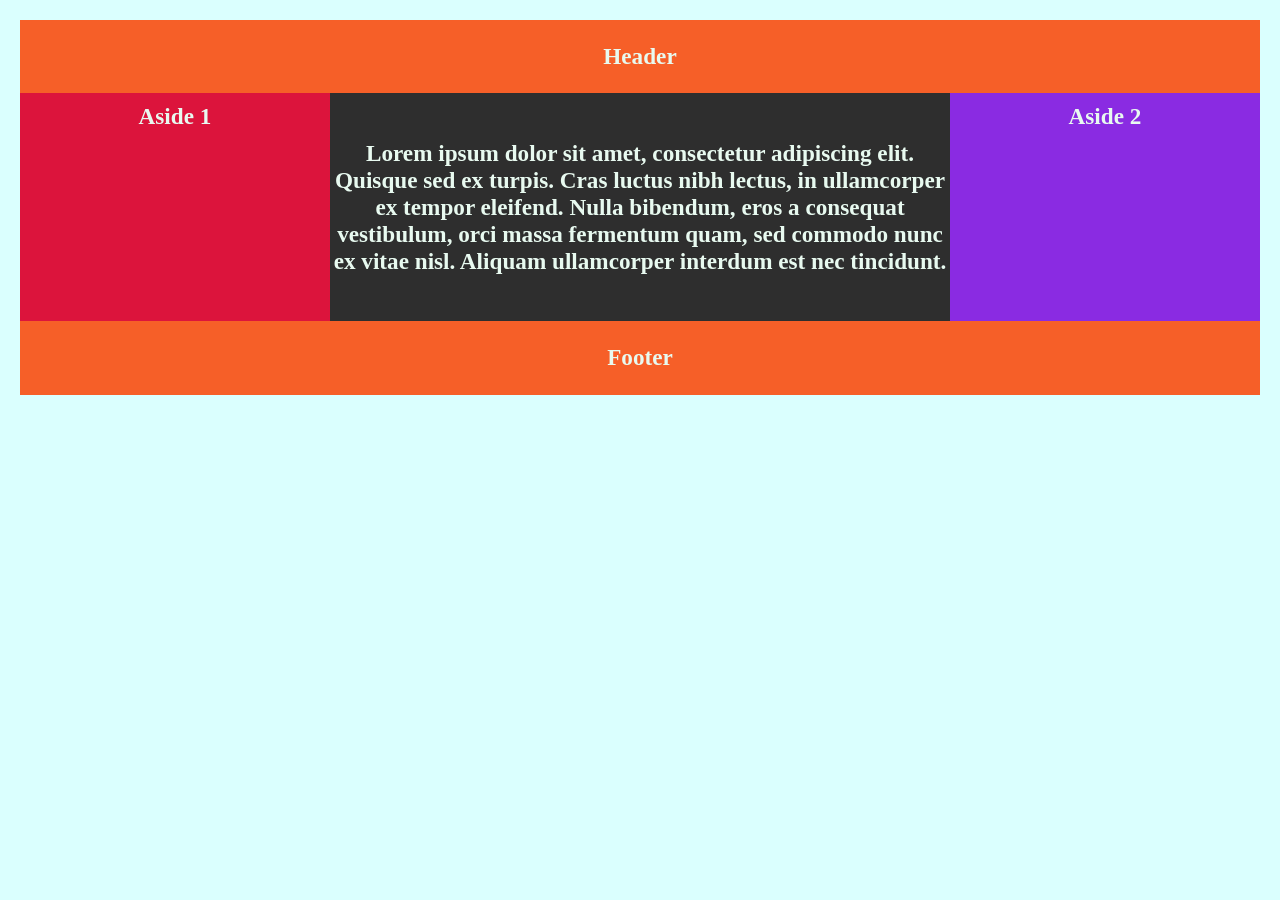
<file: responsive-flex/index.html>
<!DOCTYPE html>
<link rel="stylesheet" href="basic.css">
<html>
<head>
    <style>
       

    </style>
</head>

<body>

    <div class="flex-container">
        <header class="header">Header</header>
        <article class="main">
            <p>Lorem ipsum dolor sit amet, consectetur adipiscing elit. Quisque sed ex turpis. Cras luctus nibh lectus, in ullamcorper ex tempor eleifend. Nulla bibendum, eros a consequat vestibulum, orci massa fermentum quam, sed commodo nunc ex vitae nisl. Aliquam ullamcorper interdum est nec tincidunt.</p>
        </article>
        <aside class="aside aside1">Aside 1</aside>
        <aside class="aside aside2">Aside 2</aside>
        <footer class="footer">Footer</footer>
    </div>

</body>
</html>
</file>
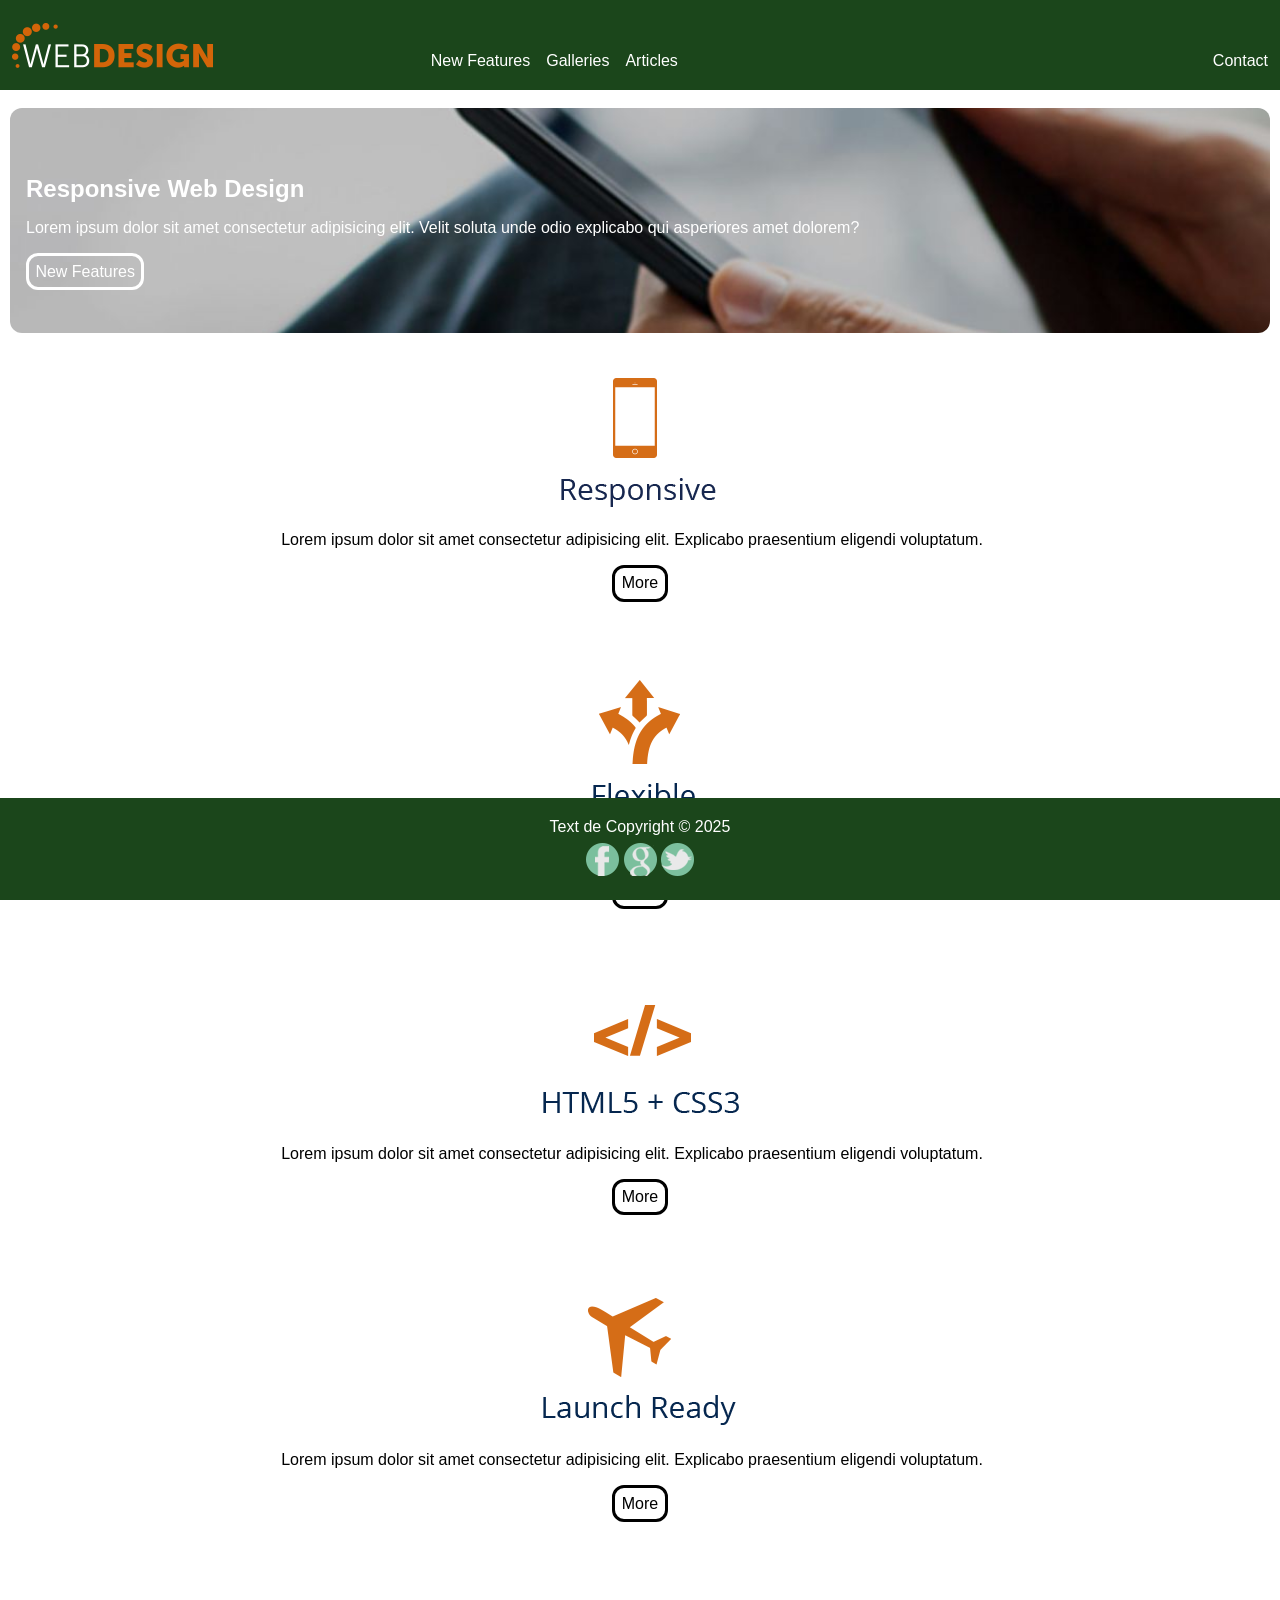
<file: rwd_ex_corrigido/index.html>
<!DOCTYPE html>
<html lang="en">
<head>
    <meta charset="UTF-8">
    <meta name="viewport" content="width=20, initial-scale=1.0">
    <link rel="stylesheet" href="css/index.css">
    <title>RWD Design</title>
</head>
<body>
    <header>
        <figure>
            <img src="images/ui/Logo.png" alt="Logo Web Design">
        </figure>
        <nav>
            <ul>
                <li><a href="#">New Features</a></li>
                <li><a href="#">Galleries</a></li>
                <li><a href="#">Articles</a></li>
                <li><a href="#">Contact</a></li>
            </ul>
            <div class="hamburger">&#9776</div>
        </nav>
    </header>
    <main>
        <section class="banner">
            <h1>Responsive Web Design</h1>
            <p>Lorem ipsum dolor sit amet consectetur adipisicing elit. Velit soluta unde odio explicabo qui asperiores amet dolorem?</p>
            <a href="#" class="btn btnBanner">New Features</a>
        </section>

        <section class="services">
            <article>
                <figure>
                    <img src="images/Responsive.png" alt="Responsive">
                </figure>
                <h1>Responsive</h1>
                <p>Lorem ipsum dolor sit amet consectetur adipisicing elit. Explicabo praesentium eligendi voluptatum.</p>
                <a href="#" class="btn more">More</a>
            </article>

            <article>
                <figure>
                    <img src="images/Flexible.png" alt="Flexible">
                </figure>
                <h1>Flexible</h1>
                <p>Lorem ipsum dolor sit amet consectetur adipisicing elit. Explicabo praesentium eligendi voluptatum.</p>
                <a href="#" class="btn more">More</a>
            </article>

            <article>
                <figure>
                    <img src="images/HTML5_+_CSS3.png" alt="HTML5 & CSS3">
                </figure>
                <h1>HTML5 & CSS3</h1>
                <p>Lorem ipsum dolor sit amet consectetur adipisicing elit. Explicabo praesentium eligendi voluptatum.</p>
                <a href="#" class="btn more">More</a>
            </article>

            <article>
                <figure>
                    <img src="images/Launch_Ready.png" alt="Launch Ready">
                </figure>
                <h1>Launch Ready</h1>
                <p>Lorem ipsum dolor sit amet consectetur adipisicing elit. Explicabo praesentium eligendi voluptatum.</p>
                <a href="#" class="btn more">More</a>
            </article>
        </section>

        <footer>
            <aside>
                Text de Copyright &copy; 2025
            </aside>
            <aside>
                <img src="images/ui/icon_facebook.png" alt="">
                <img src="images/ui/icon_google.png" alt="">
                <img src="images/ui/icon_twitter.png" alt="">

            </aside>
        </footer>
    </main>
</body>
</html>
</file>
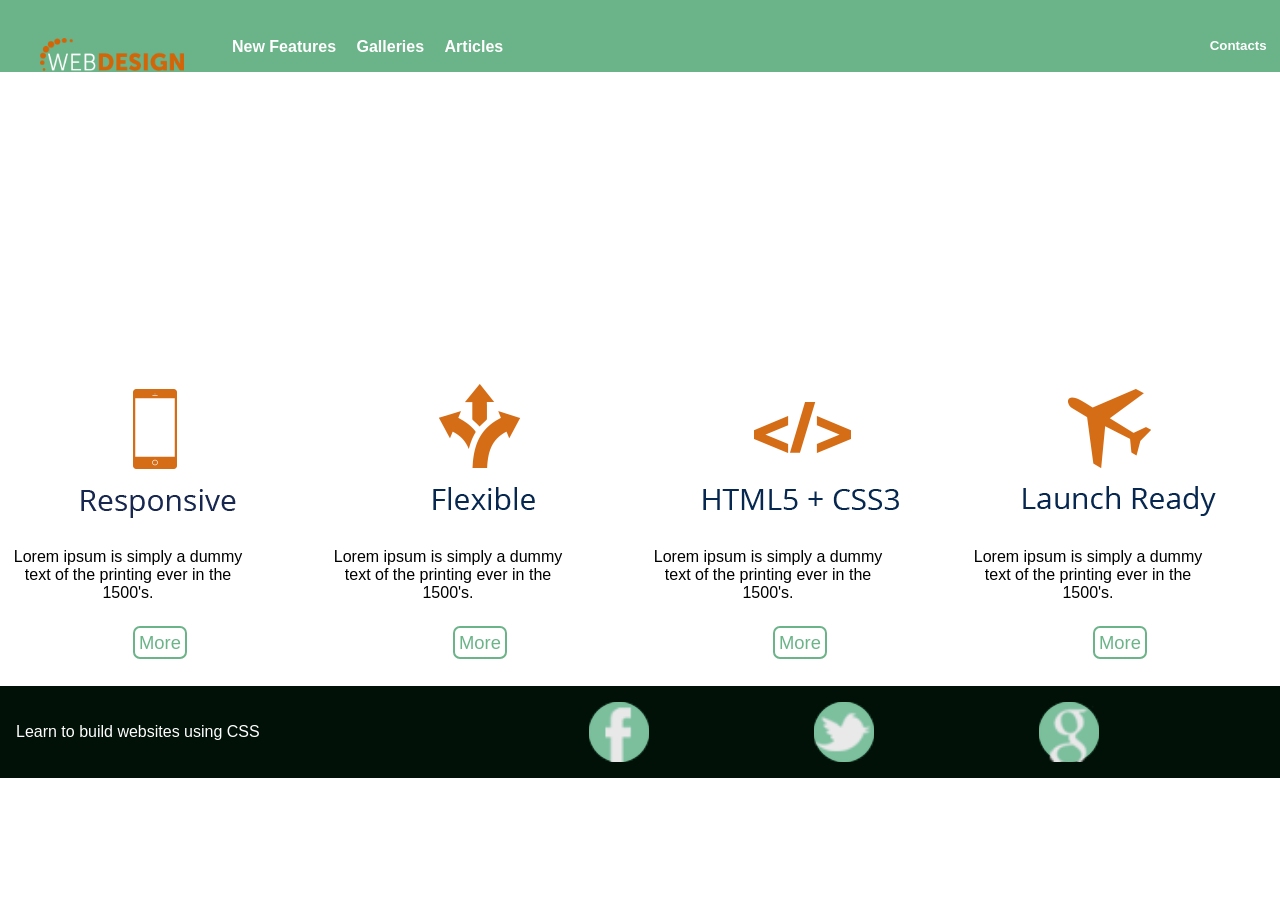
<file: rwd_ex_individual/index.html>
<!DOCTYPE html>
<html lang="en">
<head>
    <meta charset="UTF-8">
    <meta name="viewport" content="width=device-width, initial-scale=1.0">
    <link rel="stylesheet" href="https://cdnjs.cloudflare.com/ajax/libs/font-awesome/6.2.1/css/all.min.css">
    <title>Web Design</title>
    <link rel="stylesheet" href="style.css">
</head>
<body>
    <header>
        <!--MAIN MENU-->
        <nav>
            
                <ul>
                        <li class="logo"><img src="images/ui/Logo.png"></li>
                        <li class="button-links"><a href="#">New Features</a></li>
                        <li class="button-links"><a href="#">Galleries</a></li>
                        <li class="button-links"><a href="#">Articles</a></li>
                        <button>Contacts</ul></li></button>
                        <article>
                            <button class ="open-btn">
                                <i class="fas fa-bars"></i>
                            </button>   
                        </article>
                       
                </ul>
            <!--SIDE NAV-->
        </nav>

      
    </header>

    <main>
        <section class="banner">
            <h1>Design with Bootstrap</h1>
            <p>Dreamweaver CC 2015 includes support for building responsive website using Bootstrap. Build content on a fluid grid and use Bootstrap contents.</p>
            <button>New Features</button>
        </section>

        <section class="icons">
            <article>
                <img src="images/Responsive.png" alt="">
                <p>Lorem ipsum is simply a dummy text of the printing ever in the 1500's.</p>
                <button>More</button>
            </article>
            
            <article>
                <img src="images/Flexible.png" alt="">
                <p>Lorem ipsum is simply a dummy text of the printing ever in the 1500's.</p>
                <button>More</button>
            </article>

            <article>
                <img src="images/HTML5_+_CSS3.png" alt="">
                <p>Lorem ipsum is simply a dummy text of the printing ever in the 1500's.</p>
                <button>More</button>
            </article>

            <article>
                <img src="images/Launch_Ready.png" alt="">
                <p>Lorem ipsum is simply a dummy text of the printing ever in the 1500's.</p>
                <button>More</button>
            </article>
        </section>
    </main>

    <footer>
        <article>
            <p>Learn to build websites using CSS</p>
        </article>

            <p>
                <section><img src="images/ui/icon_facebook.png" alt="Facebook logo"></section><section><img src="images/ui/icon_twitter.png" alt="Twitter logo"></section><section><img src="images/ui/icon_google.png" alt="Facebook logo"></section>
            </p>
    </footer>
</body>
</html>
</file>
<file: responsive-flex/basic.css>
/********GENERAL STYLES***********/

*{
  margin: 0;
  padding: 0;
  border: none;
  box-sizing: border-box;
}

body {
  margin: 0;
  font-size: 1.45em;
}

/********BODY STYLES***********/

html, body {
  height: 100%;
  padding: 10px;
  background-color: #dafffe;
}

/********"MOBILE" STYLES***********/

/********FLEX-CONTAINER STYLES***********/

.flex-container > *{
  padding: 10px;
  text-align: center;
  color: #e8faf0;
  font-weight: 600;
}

/********HEADER AND FOOTER STYLES***********/

.header, .footer{
  background-color: rgb(246, 95, 40);
  padding: 1em 0;
}

/********MAIN STYLES***********/
.main{
  background-color: rgb(46, 46, 46);
  padding: 2em 0;
}

/********ASIDE STYLES***********/
.aside1{
  background-color: crimson;
}

.aside2{
  background-color: blueviolet;
}

/********MEDIA QUERY***********/

/********"TABLET" STYLES***********/

@media screen and (min-width:600px) and (max-width:900px){
 
  .flex-container{
    display: grid;
    grid-template-columns: repeat(4, 1fr); 
  }

  header, .main, .footer {
    grid-column: span 4;
  }

  .aside1 {
    grid-column: span 2;
    grid-row: span 2;
  }

  .aside2 {
    grid-column: span 2;
    grid-row: span 2;
  }

}

/********"DESKTOP" STYLES***********/

@media screen and (min-width:900px){
 
  .flex-container{
    display: grid;
    grid-template-columns: repeat(4, 1fr); 
    grid-template-rows: 1fr 1fr 1fr; 
  }
  .header{
    grid-row: span 4;
    grid-column: span 6;
  }
  .main {
    order:2;
    grid-column: span 2;
  }
  .aside1 {
    order:1;
  }

  .aside2 {
    order:3;
  }

  .footer{ 
    grid-column: span 6;
    order: 4;
  } 
}
</file>
<file: rwd_ex_corrigido/css/index.css>
@import 'global.css';
@import 'header.css';
@import 'banner.css';
@import 'services.css';
@import 'footer.css';
</file>
<file: rwd_ex_individual/style.css>
/********GENERAL STYLES********/

*{
    margin: 0;
    padding: 0;
    border: none;
    box-sizing: border-box;
}

body{
    font-family: 'Gill Sans', 'Gill Sans MT', Calibri, 'Trebuchet MS', sans-serif;
    font-size: 16px;
}

/********NAV STYLES********/

nav {
    
    background-color:rgb(107, 179, 136);
    padding: 1em 0;

    
}

nav article{
  display: flex;
  flex-direction: column;
  justify-content: flex-end;
}

.button-links, nav button{
  display: none;
 
}

.open-btn{
  background-color: transparent;
  color: white;
  display: block;
}

.open-btn:hover{
  align-items:flex-end;
  transition: ease-in;
  transform: scale(1.1);
  color:rgb(202, 236, 216);

}

.open-btn i {
  font-size: 2em;
  margin-right: .5em;
  display: flex;
  flex-direction: row;
  justify-content: flex-end;
  
}

/********LOGO STYLES********/

.logo img{
    width: 9em;

    margin-left: .5em;
    margin-right: 2em;
    float: left;
}

/********FIGURE STYLES********/
.banner{
    background-image: url('../rwd_ex_individual/images/');
    background-size: cover;
    background-repeat: no-repeat;
    background-position: center center;
    padding-top: 2em;
    margin: 1em;
    border-radius: 40px;
  }

.banner h1, .banner p, .banner button{
    display: block;
    color: white;
    text-align: left;
  }

.banner h1{
    font-weight: 200;
    font-size: 3em;

    margin-left: .7em;

    width: 40%;
  }

  .banner p{
    font-weight: 100;
    font-size: 1.3em;
    margin-left: 1em;
    
    width: 40%;
  }

  .banner button{
    font-weight: 600;
    font-size: 1em;
    text-align: center;

    
    width: 20%;

    border: 3px solid white;
    background-color: transparent;

    border-radius: 10px;

    padding: .5em;
    margin-left: 1.2em;

  }

  /********ARTICLE STYLES********/

  section{
    text-align: center;
    padding-bottom: 1.67em;
  }

  section p {
    width: 80%;
    padding: .4em;
    padding-bottom: 1.5em;
  }

  section button{
    font-size: 1.15em;

    background-color: transparent;
    color: rgb(107, 179, 136);
    border: .125em solid rgb(107, 179, 136);
    border-radius: 7px;

    padding: .2em;
  }

  section button:hover{
    transform: scale(1.1);
    transition: .2 ease-in;
    background-color: rgb(202, 236, 216);
  }

  /*FOOTER*/

  footer{
    
    display: flex;
    flex-direction: row;
    justify-content: center;

    gap: 1em;
    align-items: center;
    background-color: rgb(1, 17, 7);
    color: white;
    padding: 1em;
    
  }

  footer img {
    width: 60px;
  }

  footer section{
    bottom: 0;
    left: 0;
    right: 0;
    background-color: rgb(107, 179, 136);
    border-radius: 50%;
    width: 60px;
    height: 60px;
  }

  footer section:hover{
    transform: scale(1.1);
    transition: .2 ease-in;
    background-color: rgb(202, 236, 216);
  }

  footer p {
    display: none;
  }

  @media screen and (min-width: 600px){
  .open-btn{
    display: none;
  }

  .button-links{
    display: inline-flex;
    flex-direction: row;
    margin-left: 1em;

  }
  nav ul {
    gap: 2em;
    margin-left: 2em;
    padding-top: 1.4em;

    list-style-type: none;
  }

  nav a{
    
    text-decoration: none;
    font-weight: 600;
    color: white;
  }

  nav button{
    display: block;
    background-color: transparent;
    color: white;
    font-weight: 600;

    float: right;
    padding-right: 1em;
  }

  nav a:hover, nav button:hover{
    transform: scale(1.1);
    transition: .2 ease-in;
    color: rgb(202, 236, 216);
  }
  .icons{
    align-items: center;
    display: grid;
    grid-template-columns: repeat(2, 1fr);
  }
  
  footer {
    display: flex;
    flex-direction: row;
    align-items: center;
    justify-content: space-between;
    background-color: rgb(1, 17, 7);
    color: white;
    padding: 1em;
  }

  footer p{
    display: block;
   
  }
}

  @media screen and (min-width:900px){
    .icons{
      display: flex;
      flex-direction: row;
      
      padding-bottom: 1.67em;
    }

    section button{
      display: inline-flex;
      flex-direction: row;
      justify-content: center;
      align-items: center;
    }
  }
</file>
